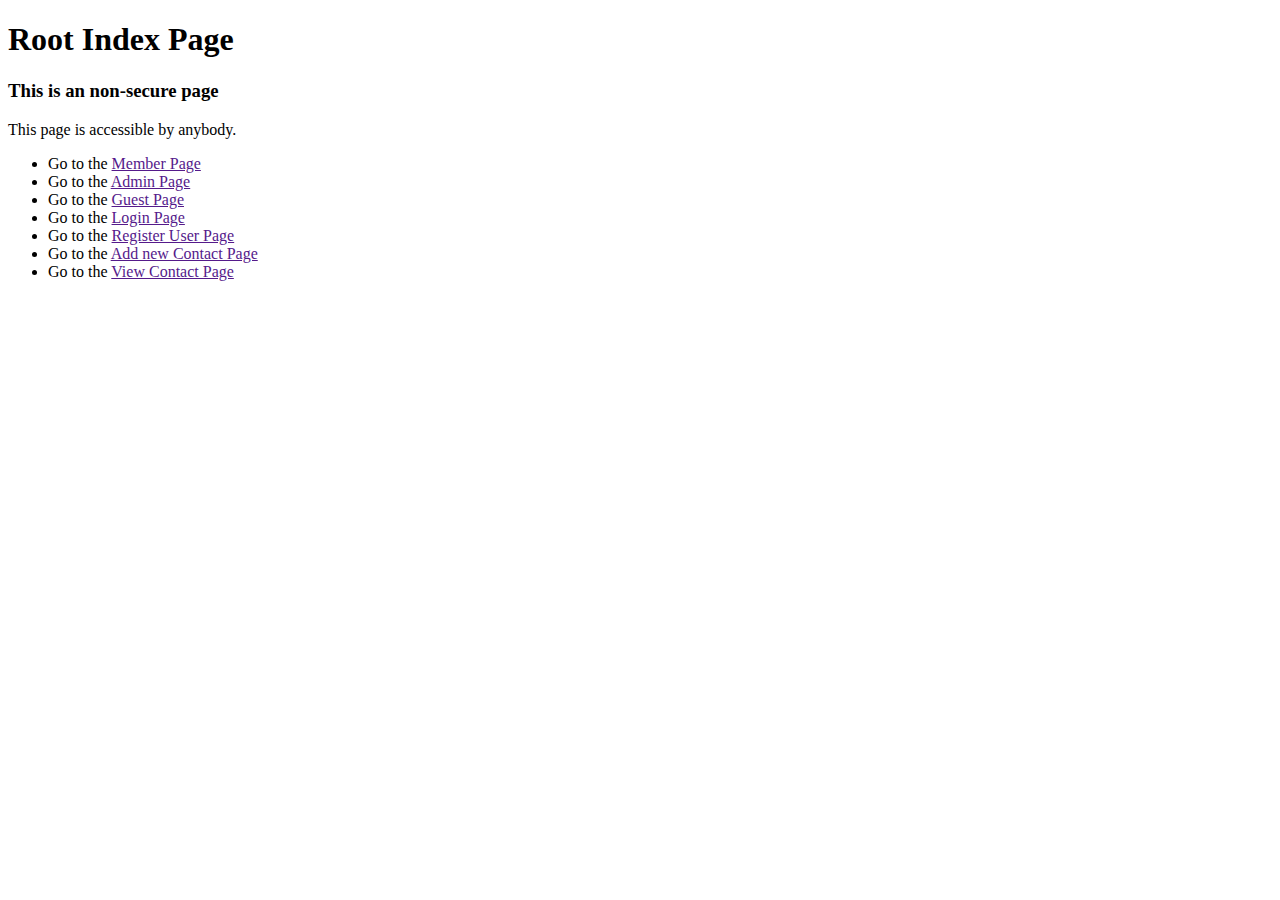
<file: Assignment2_5/target/classes/templates/index.html>
<!DOCTYPE html>
<html xmlns:th="http://www.mythymeleaf.org">
<head>
<meta charset="ISO-8859-1">
</head>
<body>
	<h1>Root Index Page</h1>
	<h3>This is an non-secure page</h3>
	This page is accessible by anybody.
	<ul>
		<li>Go to the <a href="" th:href="@{/Member}">Member Page</a></li>
		<li>Go to the <a href="" th:href="@{/Admin/}">Admin Page</a></li>
		<li>Go to the <a href="" th:href="@{/Guest}">Guest Page</a></li>
		<li>Go to the <a href="" th:href="@{/login}">Login Page</a></li>
		<li>Go to the <a href="" th:href="@{/Registration}">Register User Page</a></li>
		<li>Go to the <a href="" th:href="@{/AddContact}">Add new Contact Page</a></li>
		<li>Go to the <a href="" th:href="@{/View}">View Contact Page</a></li>
	</ul>
</body>
</html>
</file>
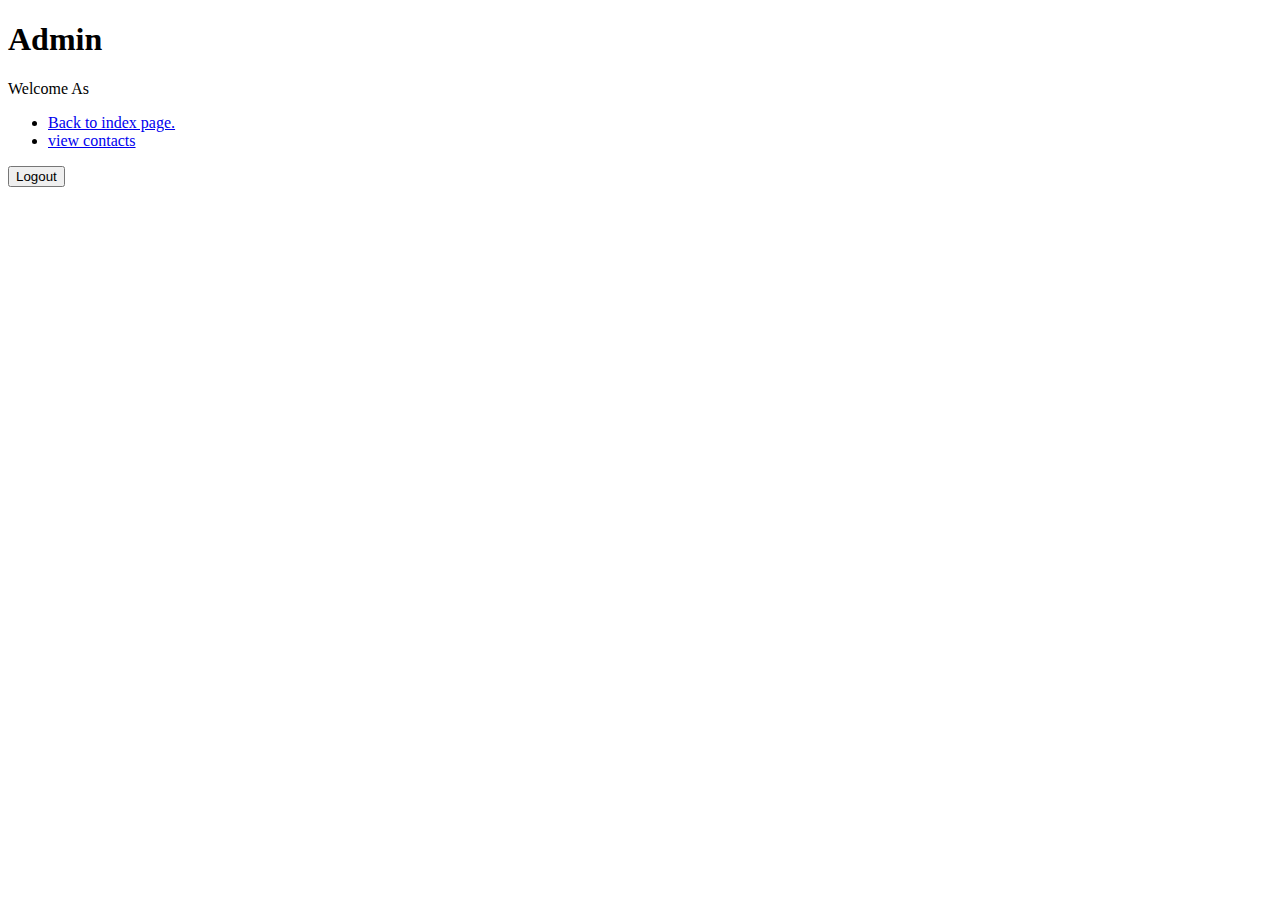
<file: Assignment2_5/target/classes/templates/Admin/index.html>
<!DOCTYPE html>
<html xmlns:th="https://www.thymeleaf.org"
	xmlns:sec="https://www.thymeleaf.org/thymeleaf-extras-springsecurity5">
<head>
<title>Welcome</title>
</head>
<body>
	<h1>Admin</h1>
	<div th:fragment="logout" class="logout" sec:authorize="isAuthenticated()">
		Welcome <span sec:authentication="name"></span> As <span
			sec:authentication="principal.authorities"></span>
		<div>
			<ul>
				<li><a href="/" th:href="@{/}">Back to index page.</a></li>
				<li><a href="/View" th:href="@{/View}">view contacts</a></li>
			</ul>
			<form action="#" th:action="@{/logout}" method="post">
				<input type="submit" value="Logout">
			</form>
		</div>
	</div>
</body>
</html>
</file>
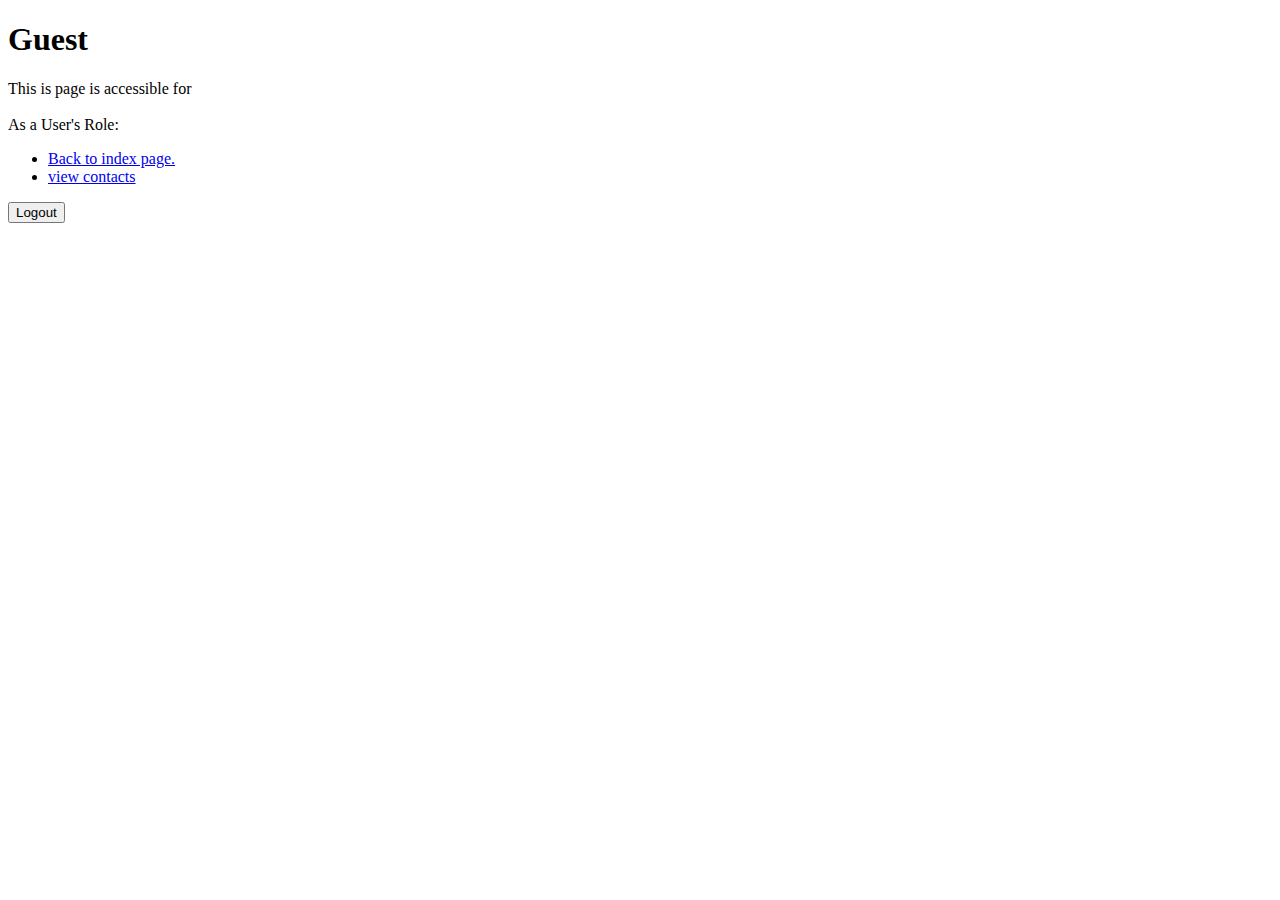
<file: Assignment2_5/target/classes/templates/Guest/index.html>
<!DOCTYPE html>
<html xmlns:th="http://www.mythymeleaf.org"
	xmlns:sec="https://www.thymeleaf.org/thymeleaf-extras-springsecurity5">
<head>
<title>Index</title>
</head>
<body>
	<div th:fragment="logout" class="logout" sec:authorize="isAuthenticated()">
		<h1>Guest</h1>
		This is page is accessible for <span sec:authentication="name"></span><br> <br> As a
		User's Role: <span sec:authentication="principal.authorities"></span>
		<div>
			<ul>
				<li><a href="/" th:href="@{/}">Back to index page.</a></li>
				<li><a href="/View" th:href="@{/View}">view contacts</a></li>
			</ul>
			<form action="#" th:action="@{/logout}" method="post">
				<input type="submit" value="Logout">
			</form>
		</div>
	</div>
</body>
</html>
</file>
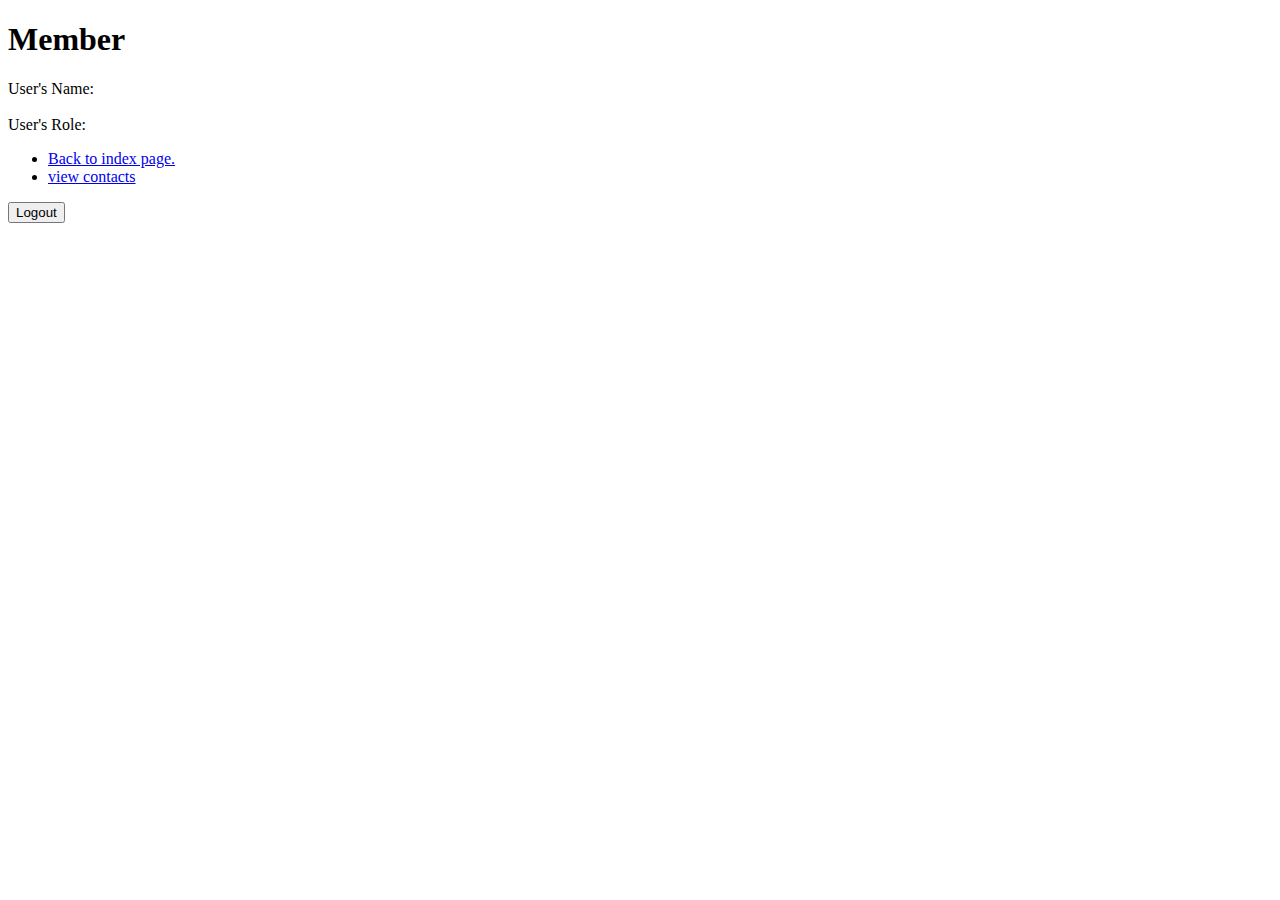
<file: Assignment2_5/target/classes/templates/Member/index.html>
<!DOCTYPE html>
<html xmlns:th="https://www.thymeleaf.org"
	xmlns:sec="https://www.thymeleaf.org/thymeleaf-extras-springsecurity5">
<head>
<meta charset="ISO-8859-1">
<title>Insert title here</title>
</head>
<body>
	<h1>Member</h1>
	<div th:fragment="logout" class="logout" sec:authorize="isAuthenticated()">
		User's Name: <span sec:authentication="name"></span><br> <br> User's Role: <span
			sec:authentication="principal.authorities"></span>
		<div>
			<ul>
				<li><a href="/" th:href="@{/}">Back to index page.</a></li>
				<li><a href="/View" th:href="@{/View}">view contacts</a></li>
			</ul>
			<form action="#" th:action="@{/logout}" method="post">
				<input type="submit" value="Logout">
			</form>
		</div>
	</div>

</body>
</html>
</file>
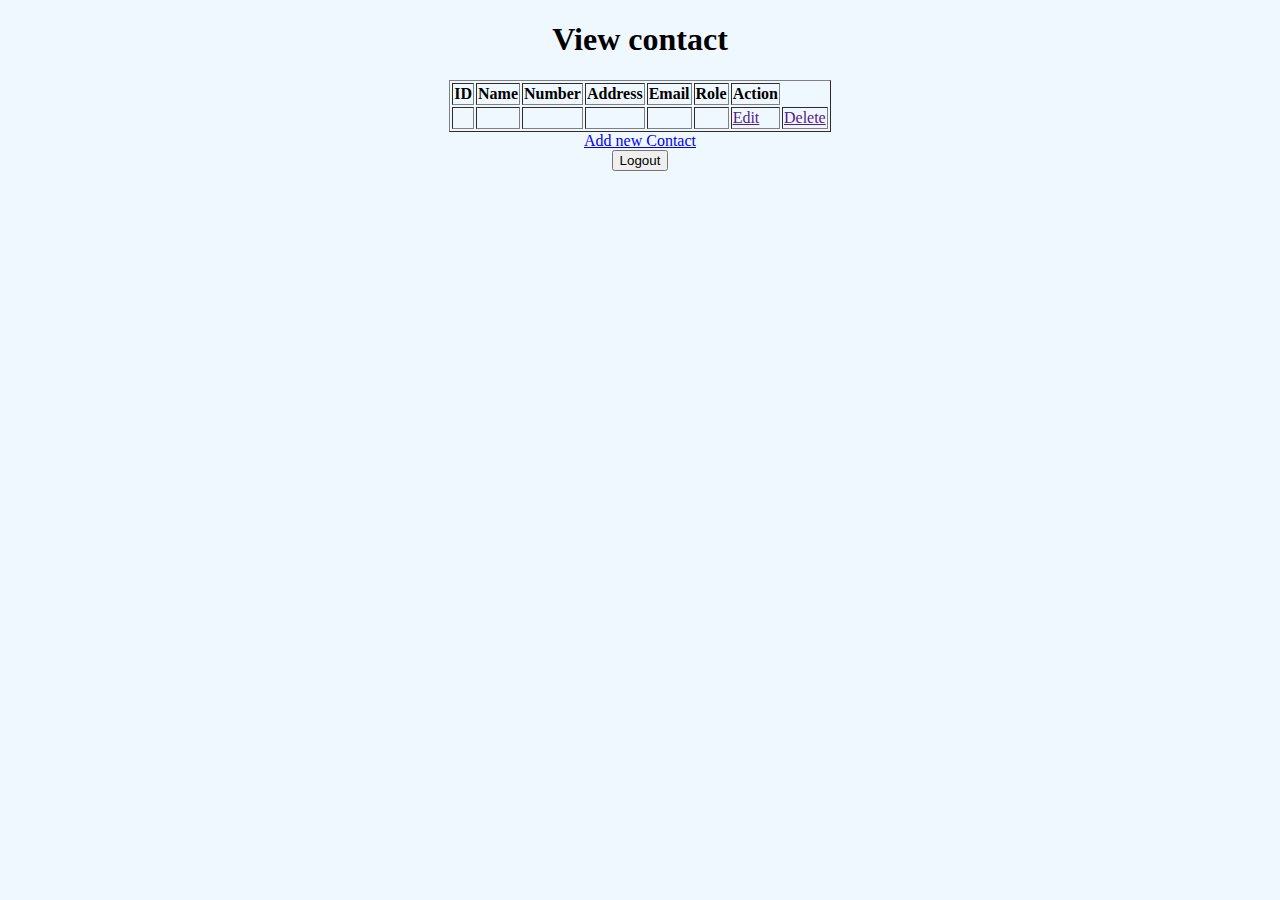
<file: Assignment2_5/target/classes/templates/ViewContact.html>
<!DOCTYPE html>
<html xmlns="www.thymeleaf.org">
<head>
<meta charset="ISO-8859-1">
<title>Exercise 10</title>
</head>

<body style="background-color: aliceblue; text-align: -webkit-center;">
	<div>
		<h1>View contact</h1>
		<table border="1">
			<tr>
				<th>ID</th>
				<th>Name</th>
				<th>Number</th>
				<th>Address</th>
				<th>Email</th>
				<th>Role</th>
				<th>Action</th>
			</tr>
			<tr th:each="c : ${list}">
				<td th:text="${c.id}"></td>
				<td th:text="${c.name}"></td>
				<td th:text="${c.number}"></td>
				<td th:text="${c.address}"></td>
				<td th:text="${c.email}"></td>
				<td th:text="${c.role}"></td>
				<td><a href="" th:href="@{/edit/{id}(id=${c.id})}">Edit</a></td>
				<td><a href="" th:href="@{/Delete/{id}(id=${c.id})}">Delete</a></td>
			</tr>
		</table>
		<a href="/" th:href="@{/}">Add new Contact</a>
		<form action="#" th:action="@{/logout}" method="post">
			<input type="submit" value="Logout">
		</form>
	</div>
</body>
</html>
</file>
